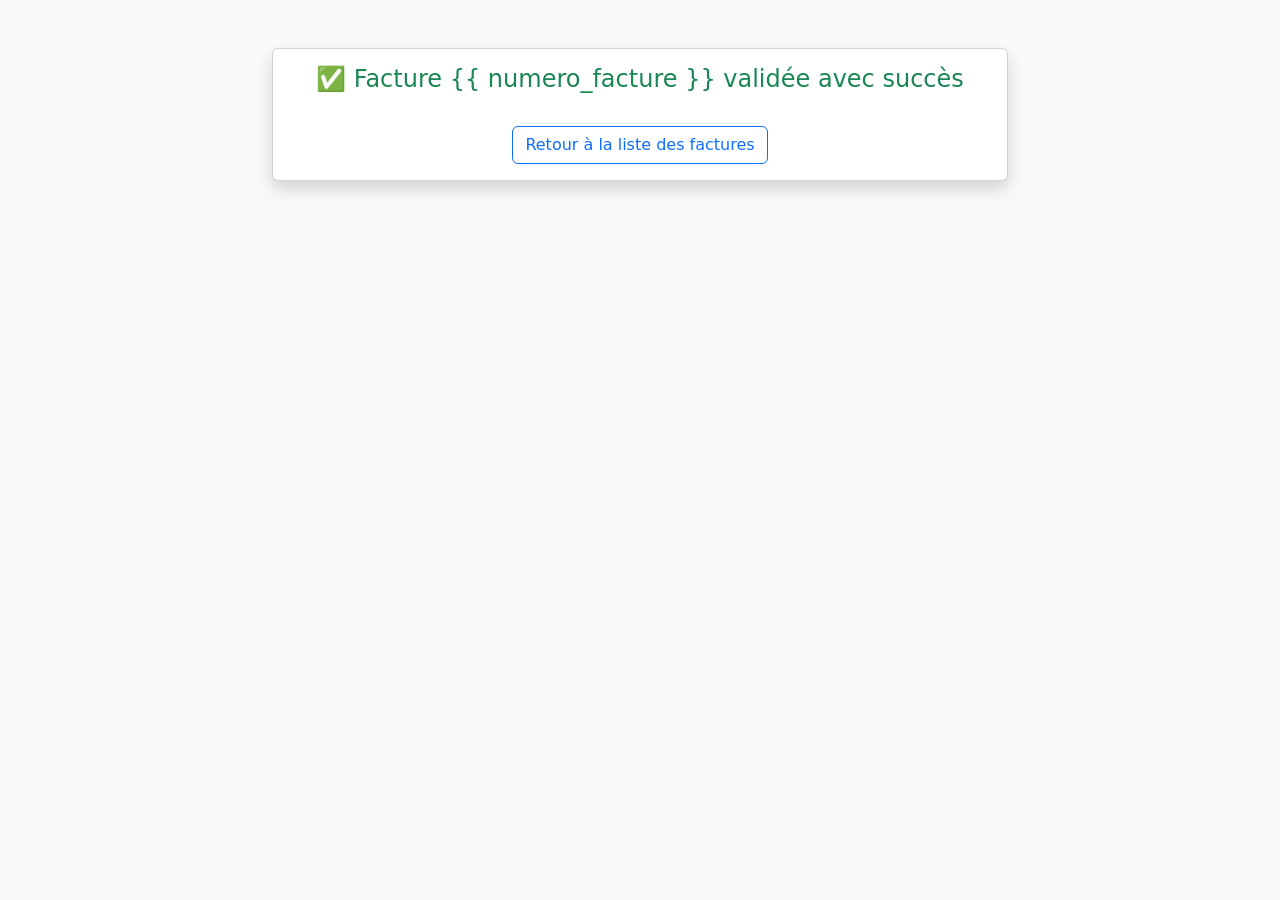
<file: templates/confirmation.html>
<!DOCTYPE html>
<html lang="fr">
<head>
    <meta charset="UTF-8">
    <title>Validation facture</title>
    <meta name="viewport" content="width=device-width, initial-scale=1">

    <!-- Bootstrap CSS -->
    <link href="https://cdn.jsdelivr.net/npm/bootstrap@5.3.2/dist/css/bootstrap.min.css" rel="stylesheet">
</head>
<body class="bg-light">

    <div class="container mt-5">
        <div class="row justify-content-center">
            <div class="col-md-8">

                <div class="card shadow">
                    <div class="card-body text-center">
                        <h4 class="card-title text-success">✅ Facture {{ numero_facture }} validée avec succès</h4>
                        <p class="card-text"></p>
                        <a href="/" class="btn btn-outline-primary mt-3">
                            Retour à la liste des factures
                        </a>
                    </div>
                </div>

            </div>
        </div>
    </div>

</body>
</html>
</file>
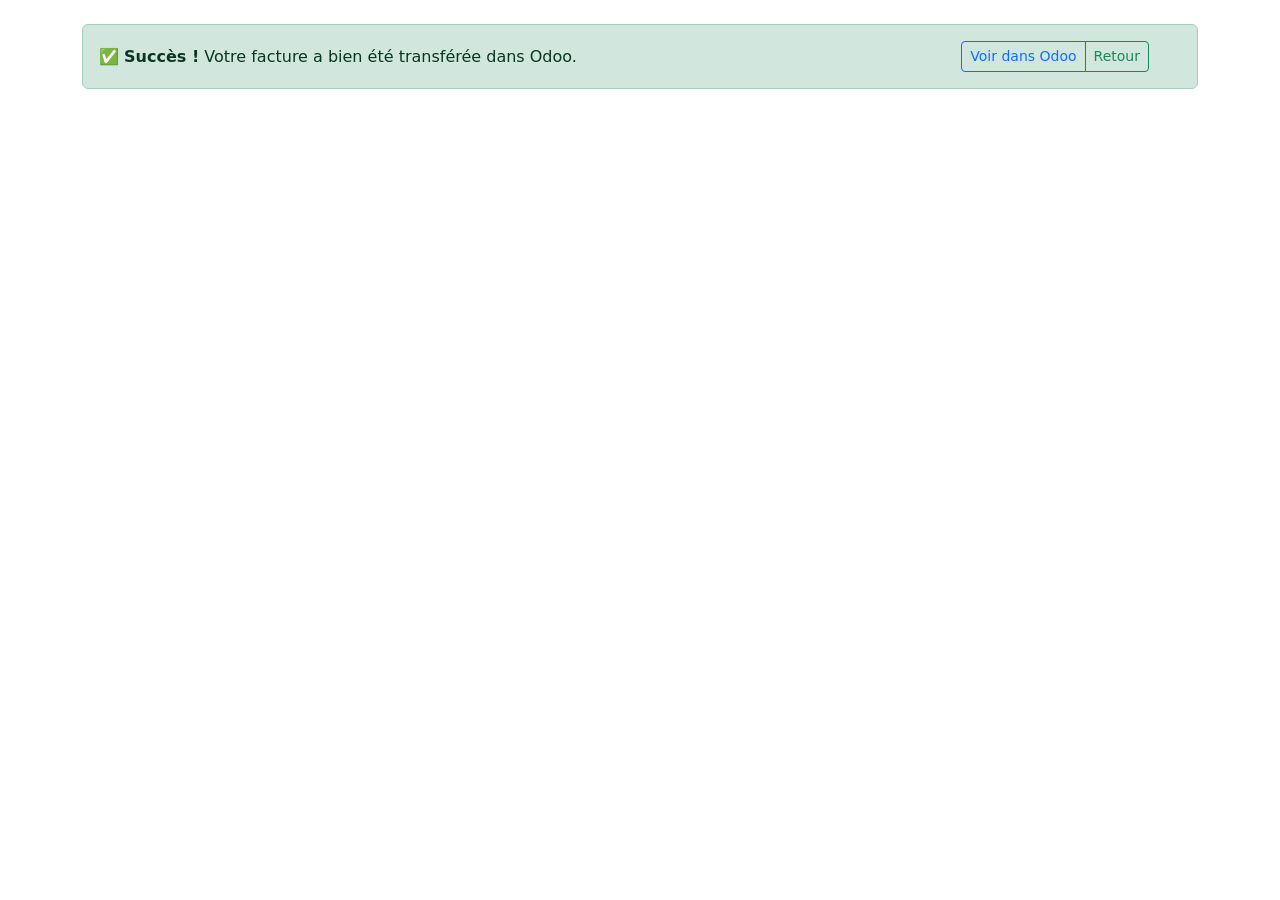
<file: static/html/adherent_odoo.html>
<!DOCTYPE html>
<html lang="fr">

<head>
    <meta charset="UTF-8">
    <meta name="viewport" content="width=device-width, initial-scale=1.0">
    <title>Facture transférée</title>
    <link href="https://cdn.jsdelivr.net/npm/bootstrap@5.3.0/dist/css/bootstrap.min.css" rel="stylesheet">
</head>

<body>
    <div id="adherentOdoo">
        <div class="container mt-4">
            <div class="alert alert-success alert-dismissible fade show d-flex justify-content-between align-items-center"
                role="alert">
                <div id="message">
                    ✅ <strong>Succès !</strong> Votre facture a bien été transférée dans Odoo.
                </div>
                <div class="btn-group ms-3">
                    <a href="https://staging-erp.groupe-sicalait.fr/web#action=253&model=account.move"
                        class="btn btn-outline-primary btn-sm">
                        Voir dans Odoo
                    </a>
                    <a href="/" class="btn btn-outline-success btn-sm">
                        Retour
                    </a>
                </div>
            </div>
        </div>
    </div>

    <!-- Bootstrap JS (nécessaire pour dismiss alert) -->
    <script src="https://cdn.jsdelivr.net/npm/bootstrap@5.3.0/dist/js/bootstrap.bundle.min.js"></script>
</body>

</html>
</file>
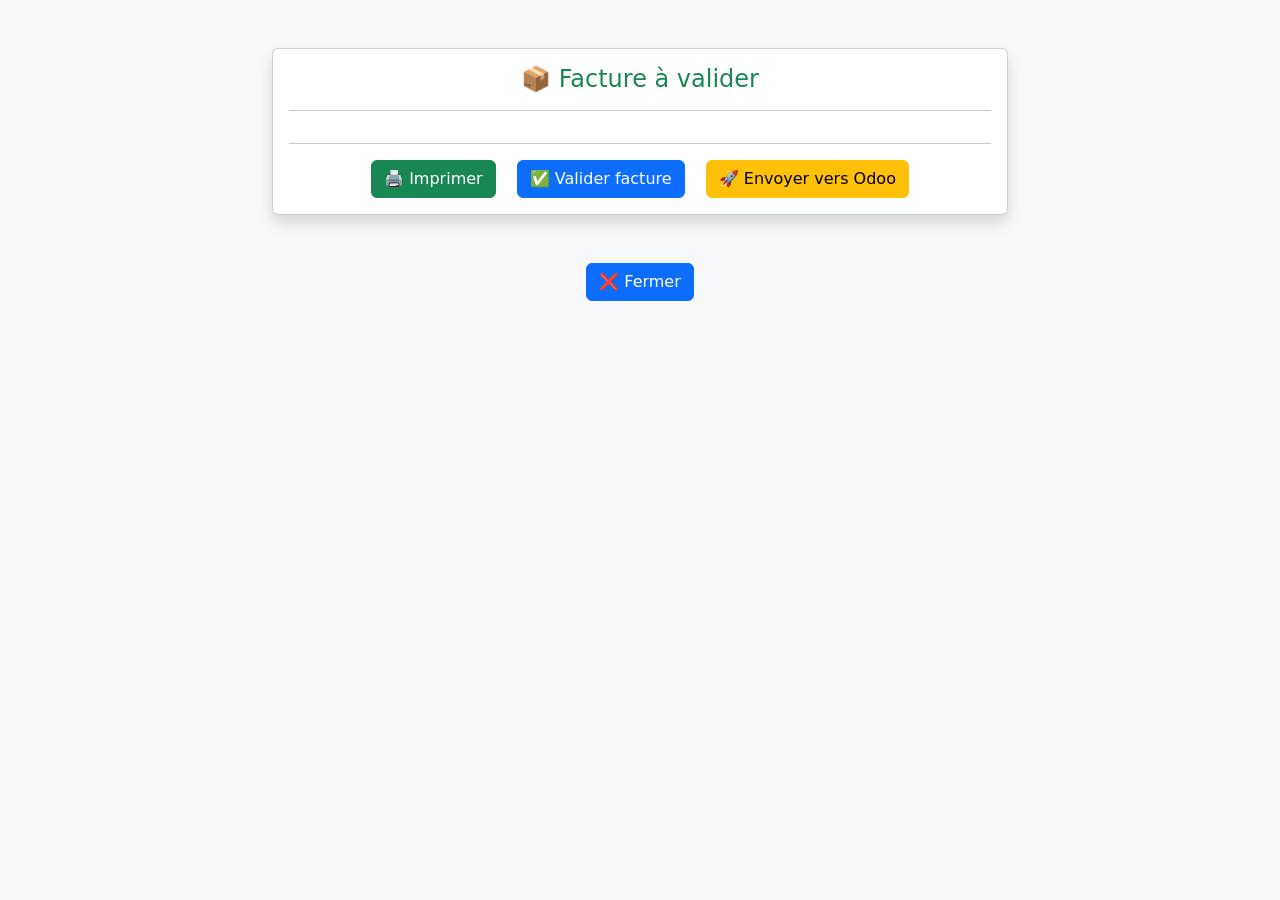
<file: static/html/validation.html>
<!DOCTYPE html>
<html lang="fr">

<head>
    <meta charset="UTF-8">
    <title>Validation facture</title>
    <meta name="viewport" content="width=device-width, initial-scale=1">

    <!-- Bootstrap CSS -->
    <link href="https://cdn.jsdelivr.net/npm/bootstrap@5.3.2/dist/css/bootstrap.min.css" rel="stylesheet">
</head>

<body class="bg-light">

    <div class="container mt-5">
        <div class="row justify-content-center">
            <div class="col-md-8">

                <div class="card shadow">
                    <div class="card-body">
                        <h4 class="card-title text-success text-center">📦 Facture à valider</h4>
                        <hr>
                        <div id="factureDetails" class="d-flex flex-wrap justify-content-between gap-3 px-2">
                            <!-- Les détails de la facture seront injectés ici -->
                        </div>
                        <hr>
                        <div class="text-center">
                            <button class="btn btn-success mx-2" onclick="impression()">🖨️ Imprimer</button>
                            <button id="boutonValiderFacture" class="btn btn-primary mx-2" onclick="validerFacture()">✅ Valider facture</button>
                            <button class="btn btn-warning mx-2" onclick="envoyerOdoo()">🚀 Envoyer vers Odoo</button>
                        </div>
                    </div>
                </div>

            </div>
        </div>
    </div id="close">
        <div class="text-center m-5">
        <button class="btn btn-primary mx-2" href="/">❌ Fermer</button>
    </div>

</body>

</html>
</file>
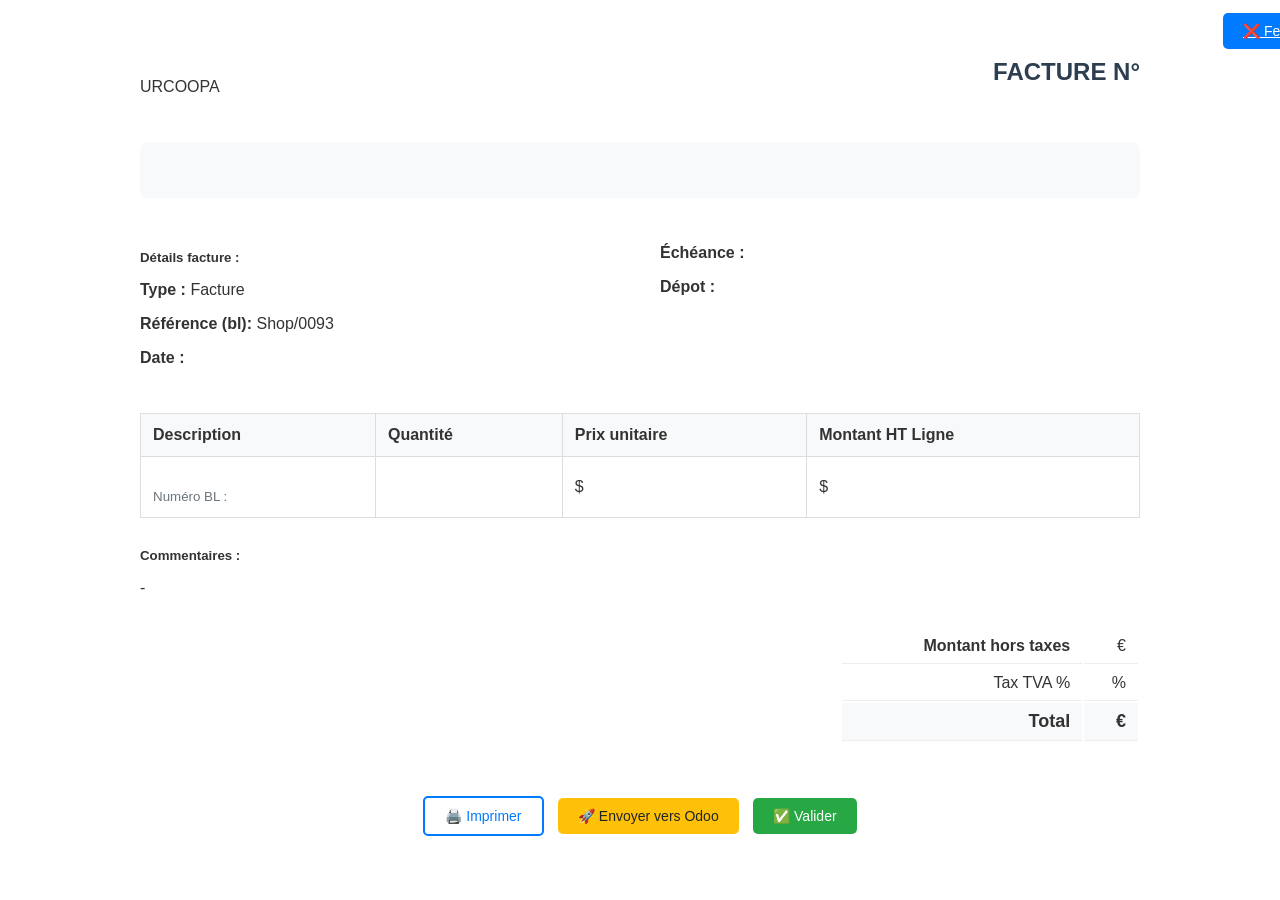
<file: static/html/validation_copy_copy.html>
<!DOCTYPE html>
<html lang="fr">

<head>
    <meta charset="UTF-8">
    <meta name="viewport" content="width=device-width, initial-scale=1.0">
    <title>Facture</title>
    <style>
        .invoice-container {
            max-width: 1000px;
            margin: auto;
            background: white;
            font-family: "Segoe UI", sans-serif;
            color: #333;
            position: relative;
            padding: 50px;
        }

        #close {
            position: absolute;
            top: 0;
            right: -9rem;
        }

        .header-section {
            display: flex;
            justify-content: space-between;
            align-items: flex-start;
            margin-bottom: 30px;
        }

        .company-info {
            flex: 1;
        }

        .invoice-info {
            text-align: right;
            flex: 1;
        }

        .invoice-title {
            font-size: 24px;
            font-weight: bold;
            margin-bottom: 10px;
            color: #2c3e50;
        }

        .client-section {
            margin: 30px 0;
            padding: 20px;
            background-color: #f8f9fa;
            border-radius: 8px;
            text-align: right;
        }

        .details-section {
            display: flex;
            justify-content: space-between;
            margin: 30px 0;
        }

        .details-left,
        .details-right {
            flex: 1;
        }

        .details-right {
            margin-left: 40px;
        }

        .product-table {
            width: 100%;
            border-collapse: collapse;
            margin: 30px 0;
        }

        .product-table th,
        .product-table td {
            border: 1px solid #ddd;
            padding: 12px;
            text-align: left;
        }

        .product-table th {
            background-color: #f8f9fa;
            font-weight: bold;
        }

        .totals-section {
            margin: 30px 0;
            text-align: right;
        }

        .totals-table {
            margin-left: auto;
            min-width: 300px;
        }

        .totals-table td {
            padding: 8px 12px;
            border-bottom: 1px solid #eee;
        }

        .total-final {
            font-weight: bold;
            font-size: 18px;
            background-color: #f8f9fa;
        }

        .payment-info {
            margin: 30px 0;
            padding: 15px;
            background-color: #e8f5e8;
            border-radius: 8px;
        }

        .btn {
            padding: 10px 20px;
            margin: 5px;
            border: none;
            border-radius: 5px;
            cursor: pointer;
            font-size: 14px;
        }

        .btn-outline-primary {
            background: white;
            color: #007bff;
            border: 2px solid #007bff;
        }

        .btn-success {
            background: #28a745;
            color: white;
        }

        .btn-warning {
            background: #ffc107;
            color: #212529;
        }

        .btn-primary {
            background: #007bff;
            color: white;
        }

        .text-muted {
            color: #6c757d;
        }

        .fw-bold {
            font-weight: bold;
        }

        .text-center {
            text-align: center;
        }

        .mt-5 {
            margin-top: 3rem;
        }

        .mb-4 {
            margin-bottom: 1.5rem;
        }

        .mb-2 {
            margin-bottom: 0.5rem;
        }

        .mb-1 {
            margin-bottom: 0.25rem;
        }

        .mb-0 {
            margin-bottom: 0;
        }

        @media print {

            html,
            body {
                height: 100%;
                margin: 0 !important;
                padding: 0 !important;
                overflow: hidden;
            }

            #validationPage{overflow: hidden;}

            #factureAImprimer {
                page-break-inside: avoid;
                break-inside: avoid;
            }

            .invoice-container,
            .invoice-container * {
                page-break-inside: avoid !important;
                break-inside: avoid !important;
            }

            .invoice-container {
                
                width: 189mm;
                max-height: 297mm;
                padding: 0;
                margin: 0;
                box-sizing: border-box;
            }

            button,
            footer {
                display: none !important;
            }
        }
    </style>
</head>

<body>
    
    <div class="invoice-container" id="factureAImprimer">
        <!-- En-tête -->
        <div class="header-section">
            <div class="company-info">
                <h2 id="societeFacture" class="fw-bold"></h2>
                <p>URCOOPA</p>
            </div>
            <div class="invoice-info">
                <div class="invoice-title">FACTURE N°<strong id="numeroFacture"></strong></div>
            </div>
        </div>

        <!-- Informations client -->
        <div class="client-section">
            <p class="mb-0"><strong id="nomClient"></strong></p>
            <p id="codeClient" class="mb-0"></p>
            <p id="typeClient" class="mb-0"></p>
        </div>

        <!-- Détails facture -->
        <div class="details-section">
            <div class="details-left">
                <h5 class="mb-2 fw-bold">Détails facture :</h5>
                <p><strong>Type :</strong> <span id="typeFacture">Facture</span></p>
                <p><strong>Référence (bl):</strong> <span id="blLigne">Shop/0093</span></p>
                <p><strong>Date :</strong> <span id="dateFacture"></span></p>
            </div>
            <div class="details-right">
                <p><strong>Échéance :</strong> <span id="dateEcheance"></span></p>
                <p><strong>Dépot :</strong> <span id="depotBL"></span></p>
            </div>
        </div>

        <!-- Tableau des produits -->
        <table class="product-table">
            <thead>
                <tr>
                    <th>Description</th>
                    <th>Quantité</th>
                    <th>Prix unitaire</th>
                    <th>Montant HT Ligne </th>
                </tr>
            </thead>
            <tbody>
                <tr>
                    <td>
                        <span id="produit"></span><br>
                        <small class="text-muted">Numéro BL : <span id="numeroBL"></span></small><br>
                    </td>
                    <td><span id="quantite"></span> <span id="uniteFacturee"></span></td>
                    <td><span id="prixUnitaire"></span> $</td>
                    <td><span id="montantLigneHT"></span> $</td>
                </tr>
            </tbody>
        </table>

        <!-- Commentaires -->
        <div class="mb-4">
            <h5 class="mb-2 fw-bold">Commentaires :</h5>
            <p id="commentaires">-</p>
        </div>

        <!-- Totaux -->
        <div class="totals-section">
            <table class="totals-table">
                <tr>
                    <td><strong>Montant hors taxes</strong></td>
                    <td><span id="montantHT"></span> €</td>
                </tr>
                <tr>
                    <td>Tax TVA %</td>
                    <td><span id="tauxTVA"></span> %</td>
                </tr>
                <tr class="total-final">
                    <td><strong>Total</strong></td>
                    <td><span id="montantTTC"></span> €</td>
                </tr>
            </table>
        </div>

        <!-- Informations de paiement 
        <div class="payment-info">
            <h5 class="mb-2 fw-bold">Informations de paiement :</h5>
            <p><strong>Payé le :</strong> 17/03/2025</p>
            <p><strong>Mode de paiement :</strong> Espèces</p>
            <p><strong>Montant payé :</strong> $ 862,50</p>
            <p><strong>Montant dû :</strong> $ 0,00</p>
        </div>-->

        <!-- Pied de page -->
        <footer class="text-center mt-5">
            <button onclick="window.print()" class="btn btn-outline-primary">🖨️ Imprimer</button>
            <button id="boutonEnvoyerOdoo" onclick="envoyerOdoo()" class="btn btn-warning">🚀 Envoyer vers Odoo</button>
            <button id="boutonValiderFacture" onclick="validerFacture()" class="btn btn-success">✅ Valider</button>
            
            <a id="close" class="btn btn-primary" href="#">❌ Fermer</a>
        </footer>
    </div>
</body>

</html>
</file>
